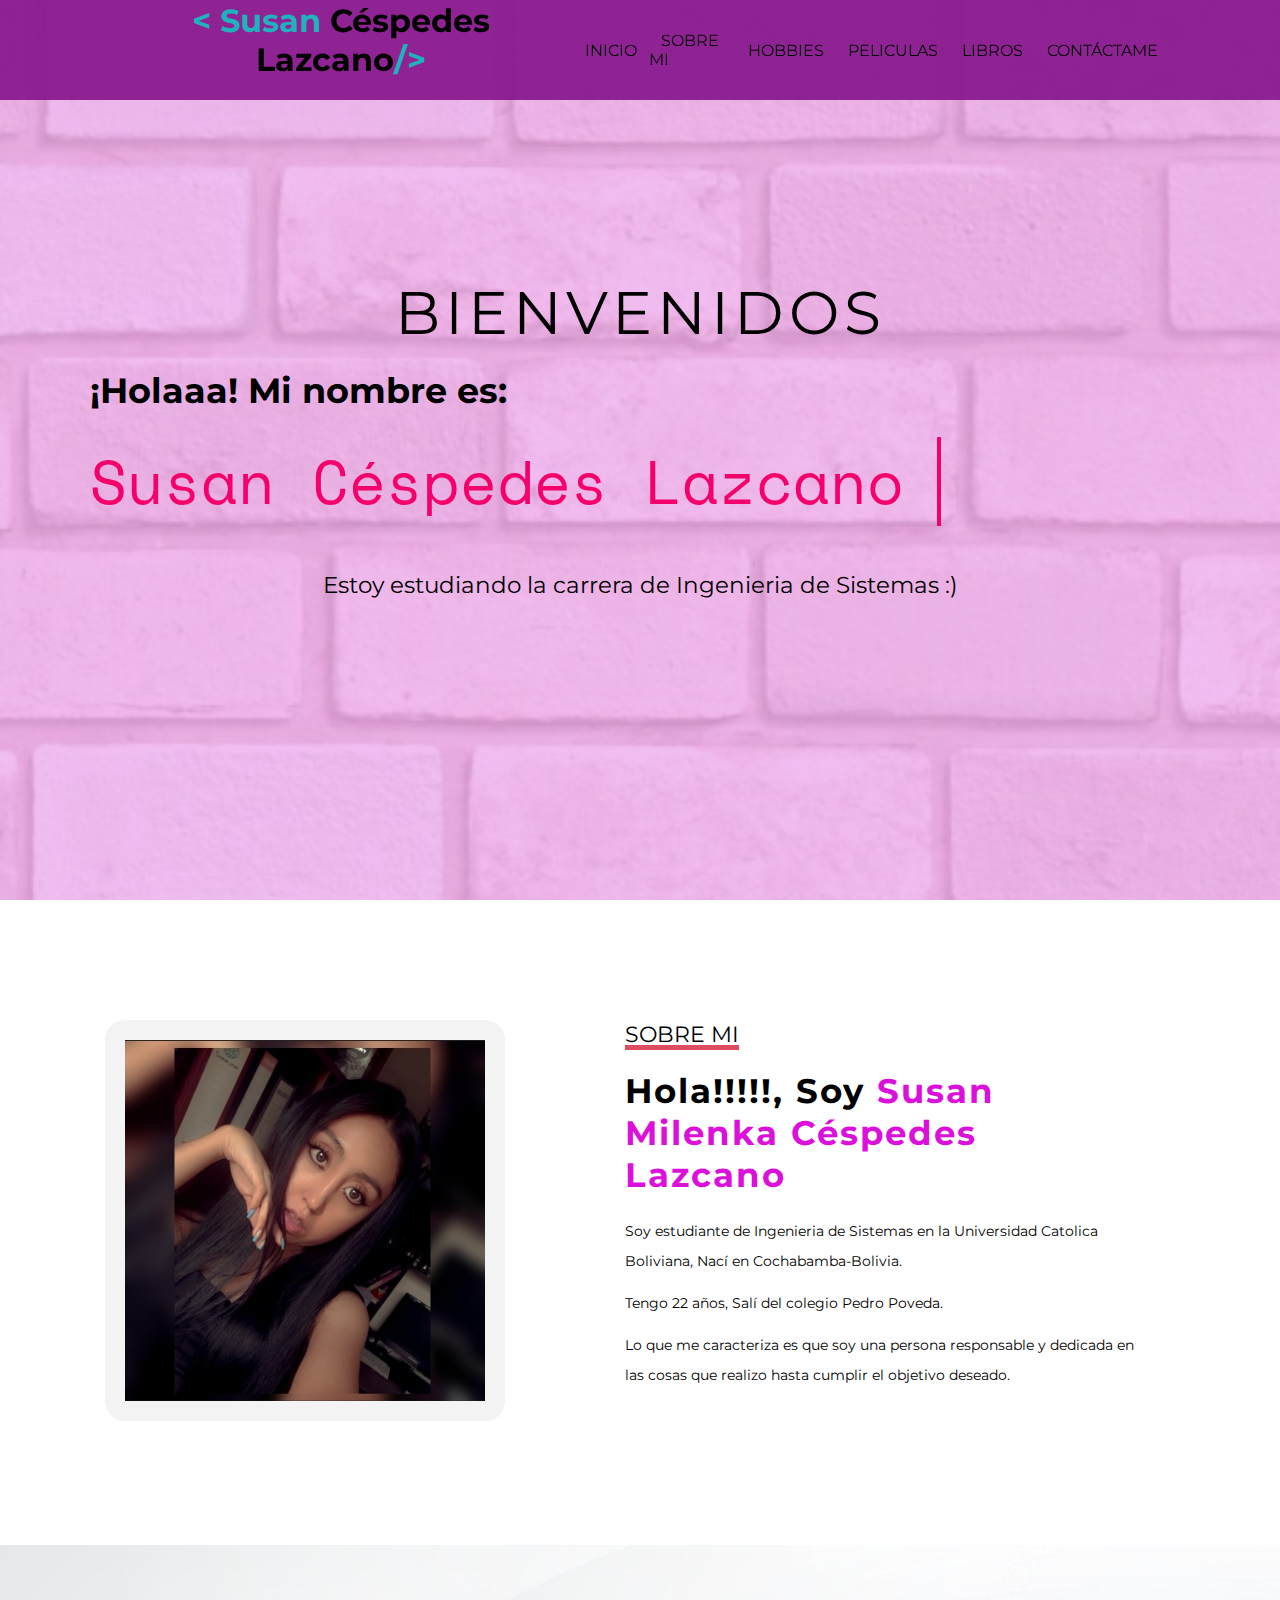
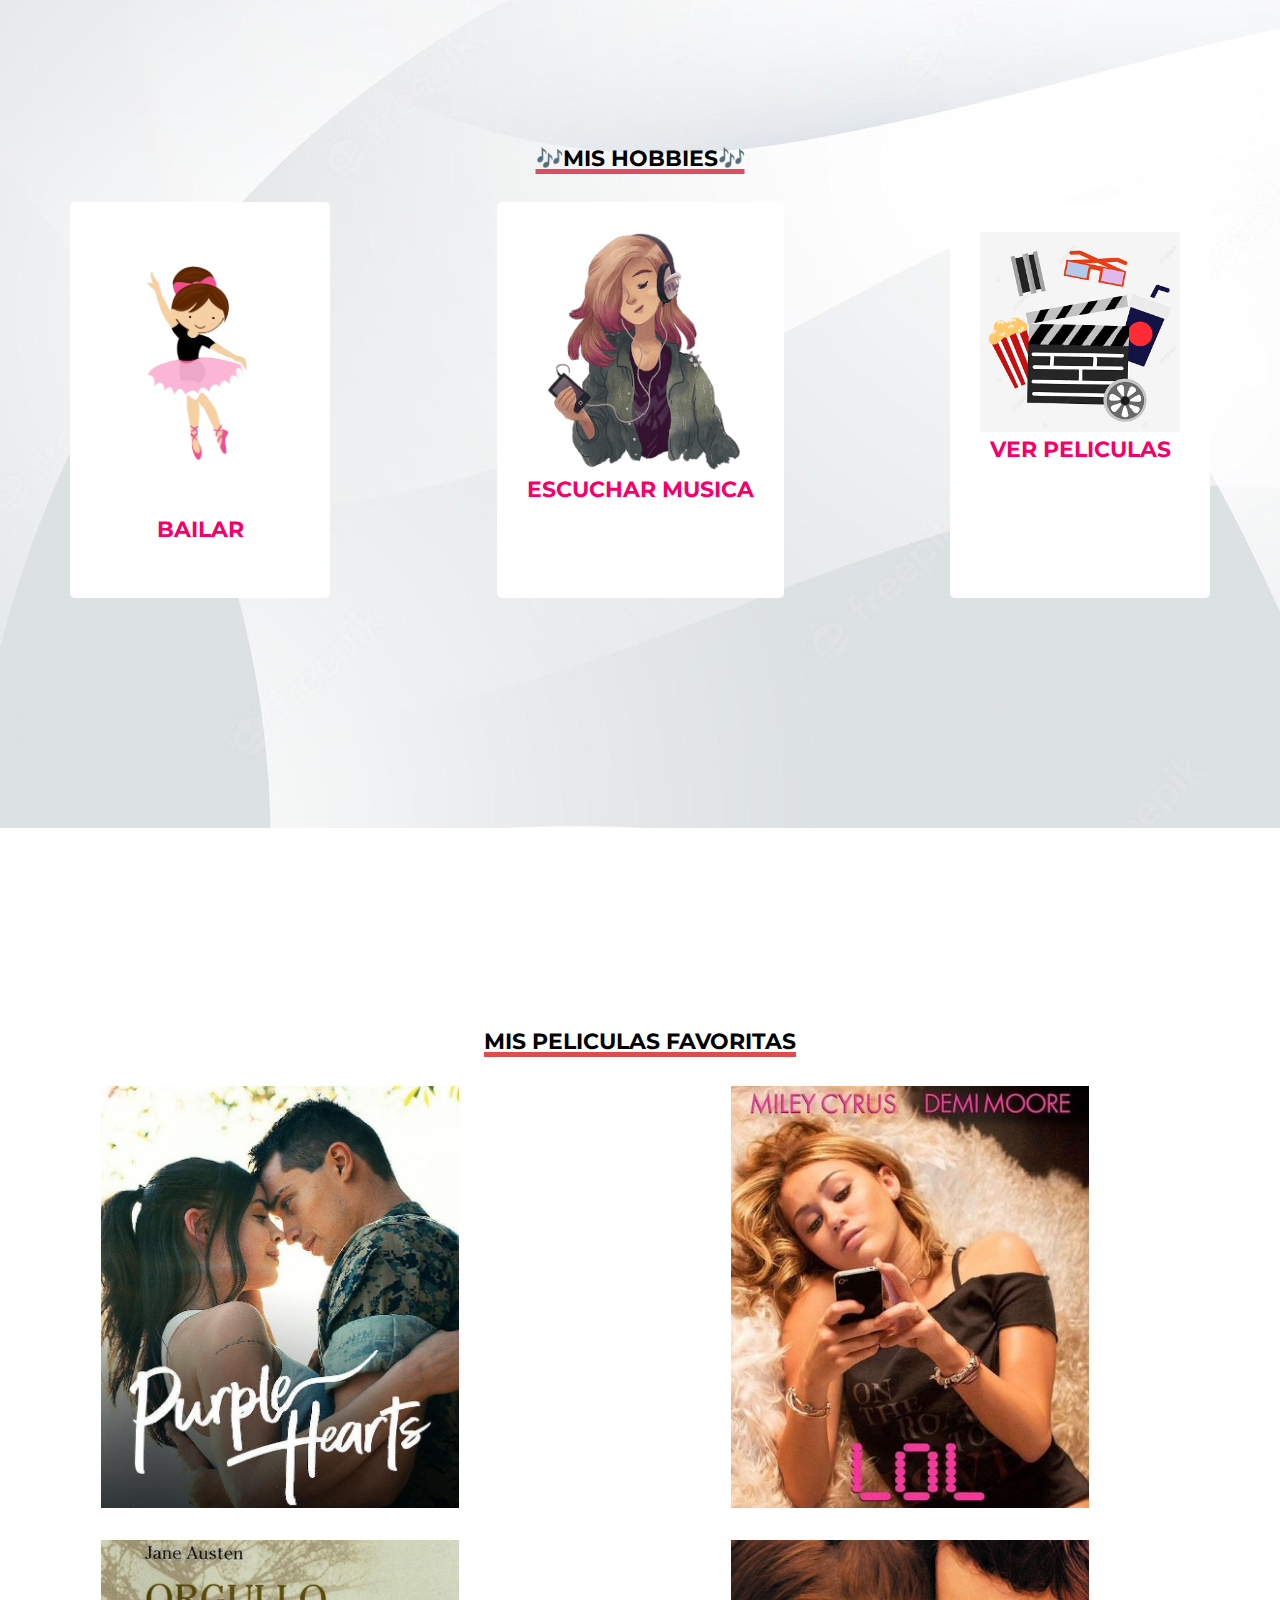
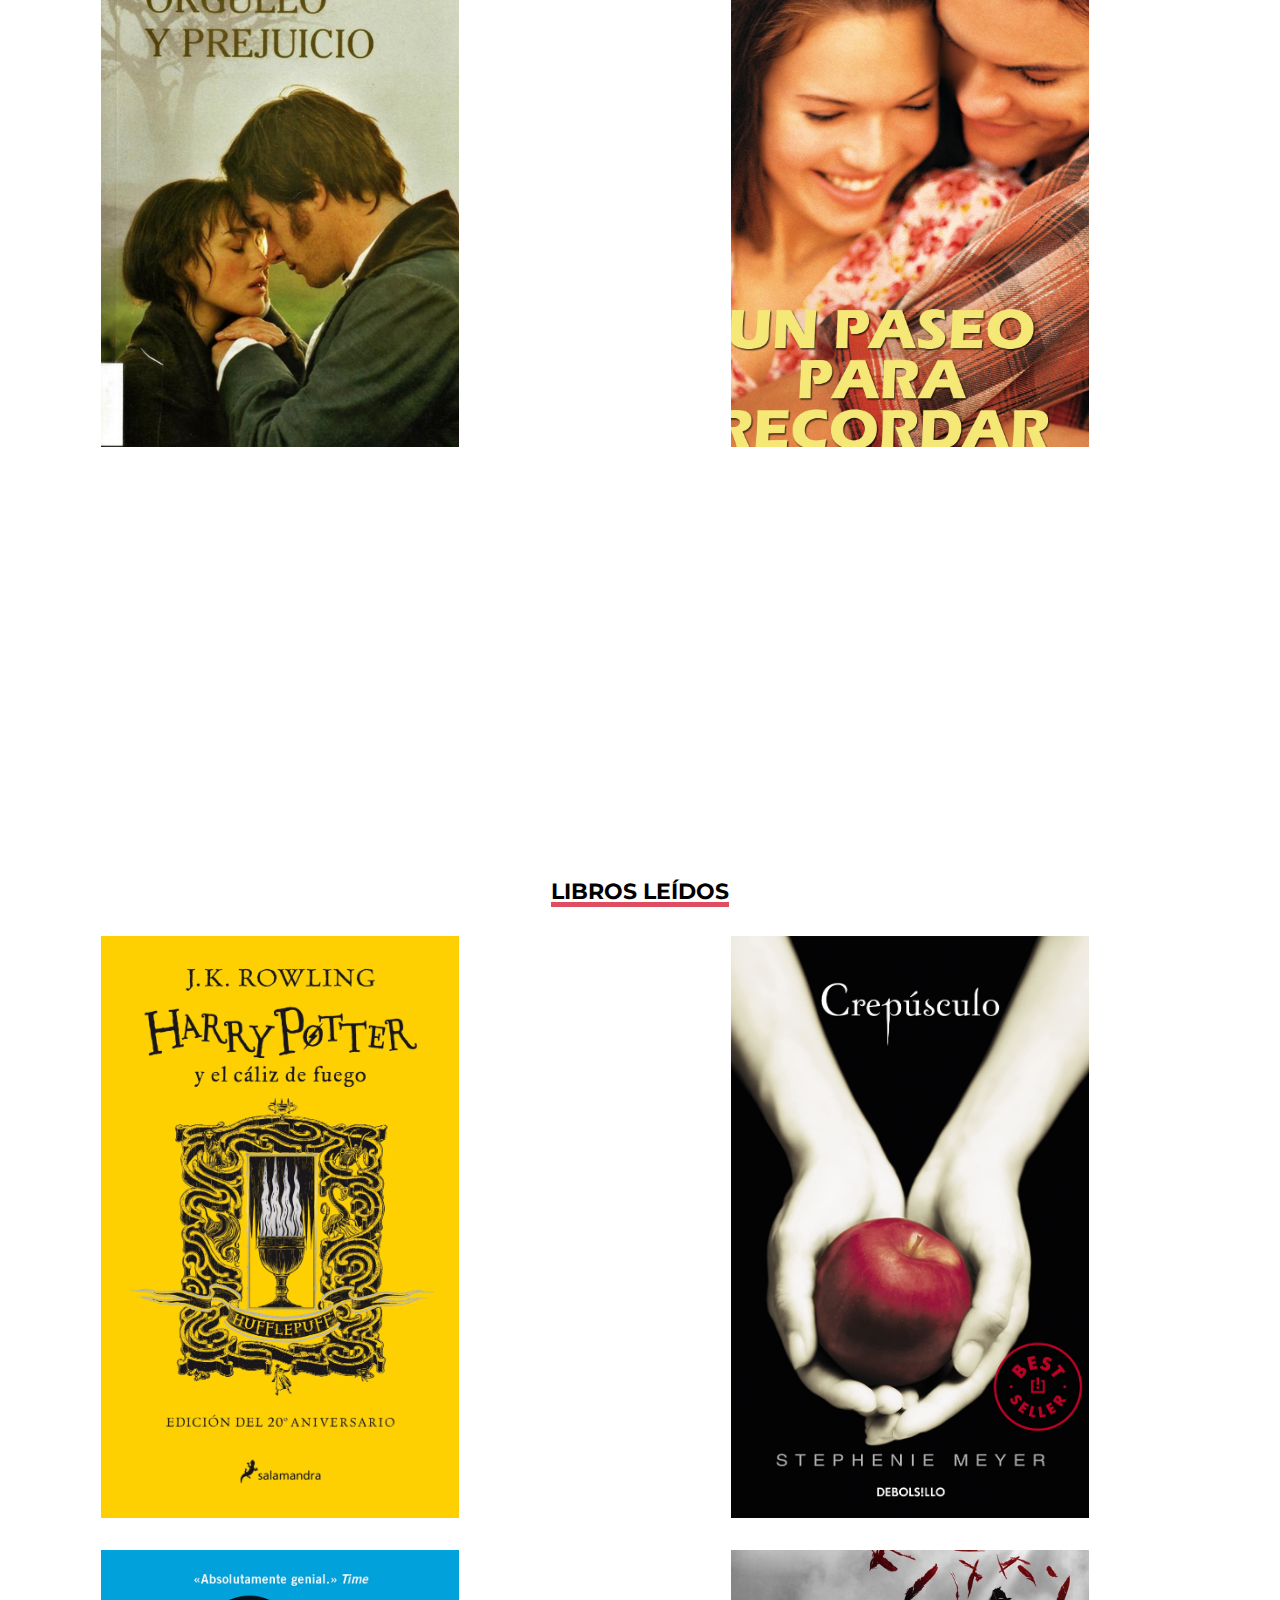
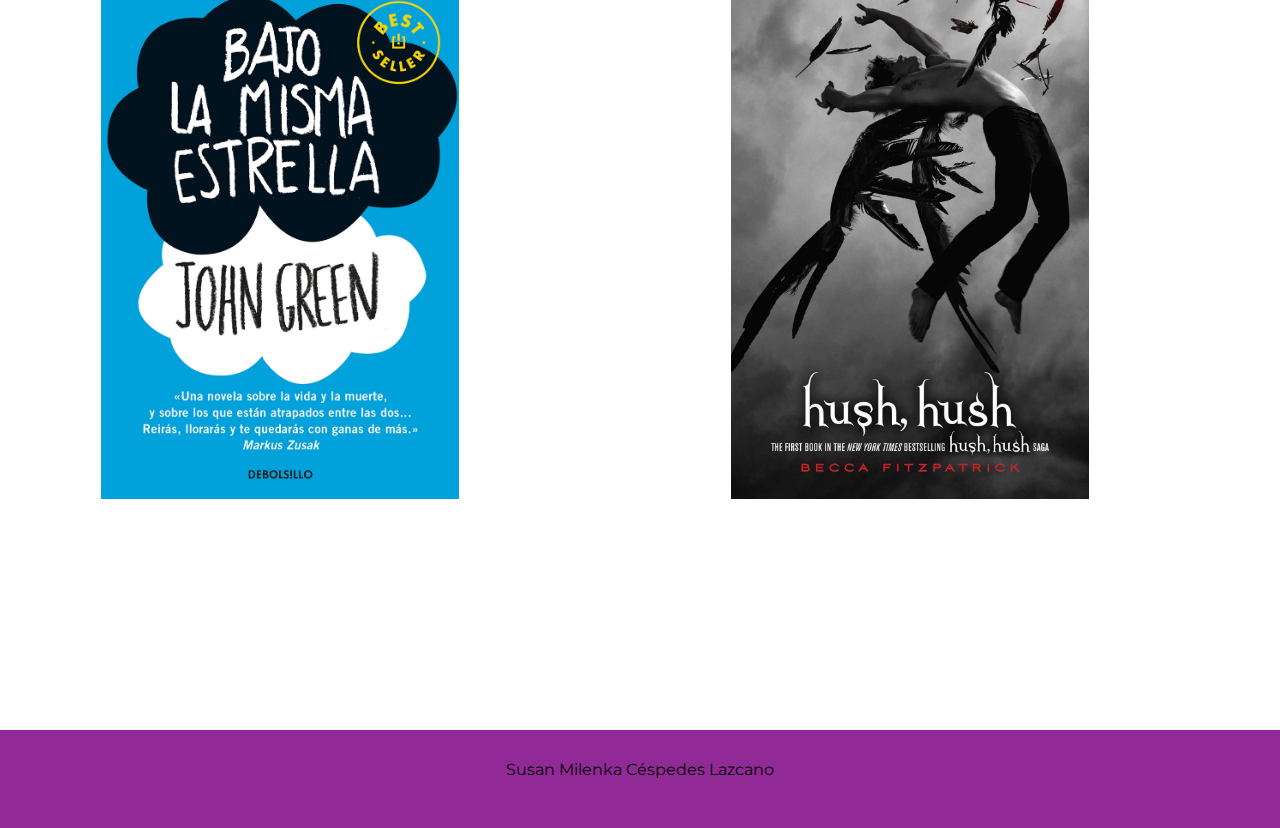
<file: index.html>
<!DOCTYPE html>
<html lang="es">
<head>
    <meta charset="UTF-8">
    <meta http-equiv="X-UA-Compatible" content="IE=edge">
    <meta name="viewport" content="width=device-width, initial-scale=1.0">
    <link rel="stylesheet" href="https://cdnjs.cloudflare.com/ajax/libs/font-awesome/6.2.0/css/all.min.css" integrity="sha512-xh6O/CkQoPOWDdYTDqeRdPCVd1SpvCA9XXcUnZS2FmJNp1coAFzvtCN9BmamE+4aHK8yyUHUSCcJHgXloTyT2A==" crossorigin="anonymous" referrerpolicy="no-referrer" />
    <title>BLOG PERSONAL</title>
    <link rel="stylesheet" href="style.css">
    <link rel="icon" href="./img/logodragon_prev_ui.png">
</head>
<body>
    <section id="inicio">
        <div class="contenido">
            <header>
                <div class="contenido-header">
                    <h1> &lt Susan <span>Céspedes Lazcano</span>/&gt</h1>
                    <nav id="nav" class="">
                        <ul id="links">
                            <li><a href="#inicio">INICIO</a></li>
                            <li><a href="sobremi.html">SOBRE MI</a></li>
                            <li><a href="#habilidades">HOBBIES</a></li>
                            <li><a href="#proyectos">PELICULAS</a></li>
                            <li><a href="#proyectoos">LIBROS</a></li>
                            <li><a href="contacto.html">CONTÁCTAME</a></li>
                        </ul>
                    </nav>
                    <div id="icono-nav">
                        <i class="fa-solid fa-bars"></i>
                    </div>
                    
                </div>
            </header>
            <div class="presentacion">
                <p class="bienvenida">Bienvenidos</p>
                <h2 class="hola">¡Holaaa! Mi nombre es:</h2>
                <span>Susan Céspedes Lazcano</span>
                
                <p class="descripcion">Estoy estudiando la carrera de Ingenieria de Sistemas :)</p>
            
            </div>
    </div>   
    </section>

    <section id="sobremi">
        <div class="contenedor-foto">
            <img src="img/fotosusi.jpg" alt="">
        </div>
        <div class="sobremi">
            <p class="titulo-seccion">Sobre Mi</p>
            <h2>Hola!!!!!, Soy <span>Susan Milenka Céspedes Lazcano</span> </h2>
            <p>Soy estudiante de Ingenieria de Sistemas en la Universidad Catolica Boliviana,
               Nací en Cochabamba-Bolivia.
            </p>
            <p>Tengo 22 años, Salí del colegio Pedro Poveda.</p>
            <p>Lo que me caracteriza es que soy una persona responsable y dedicada en las cosas que realizo hasta cumplir el objetivo deseado.</p>
        </div>
    </section>

    <section id="habilidades">
        <h3 class="titulo-seccion">🎶MIS HOBBIES🎶</h3>
        <div class="fila">
            <div class="servicio">
               <img src="./img/bailando_prev_ui.png" alt="">
                <h4><a href="https://www.google.com/search?hl=es-US&cs=1&sxsrf=AJOqlzW76Pq80K5pJbpmx5cKeSQAYKNaLw:1677534094718&q=REVOLUTION+JAZZ+DANCE+-+RJD&ludocid=10995477338794011122&gsas=1&client=ms-android-samsung-gj-rev1&lsig=AB86z5UiWrWAX12SFRndt_XrKEOO&kgs=3e04eefe4399ac88&shndl=-1&shem=lssle&source=sh/x/kp/local/4" target="_blank">BAILAR</a></h4>
            </div>
            <div class="servicio">
                <img src="./img/escuchar musica_prev_ui.png" alt="">
                 <h4><a href="#modalmusica">ESCUCHAR MUSICA </a></h4>  
                 <div id="modalmusica" class="modalDialog">
                    <div id="marco">
                    
                    <a href="#close" title="Cerrar" class="close">X</a>
                    <h2>MÚSICA</h2>
                    <audio controls autoplay muted>
                        
                        <source src="audio/Miley Cyrus   Flowers (Official Video.mp3" type="audio/mpeg">
                     
                      </audio>
                   </div>
                    </div>          
             </div>
             <div class="servicio">
                <img src="./img/peliculas.jpg" alt="">
                 <h4><a href="#modalvideo">VER PELICULAS</a></h4>
                 <div id="modalvideo" class="modalDialog">
                 <div id="marco">
                 
                 <a href="#close" title="Cerrar" class="close">X</a>
                 <h2>Vídeo</h2>
                 <iframe 
                 width="560" 
                 height="315" 
                 src="https://www.youtube.com/embed/RNgfbmfh4Xs" 
                 title="YouTube video player" 
                 frameborder="0" 
                 allow="accelerometer; autoplay; clipboard-write; encrypted-media; gyroscope; picture-in-picture; web-share" 
                 allowfullscreen>
                </iframe>
                </div>
                 </div>
             </div>
        </div>
    </section>

    <section id="proyectos">
        <h3 class="titulo-seccion">Mis Peliculas Favoritas</h3>
        <div class="fila">  
            <div class="proyecto">
                <div class="overlay"></div>
                
                    <img src="img/corazonesMalHeridos - copia.jpg" alt="">
                
                    <div class="info">
                        
                        <h4>CORAZONES MAL HERIDOS</h4>
                       
                         <a href="https://es.wikipedia.org/wiki/Corazones_malheridos" target= "_blank">
                         <p>SINOPSIS</p></a>
                    </div>
                </div>
                <div class="proyecto">
                    <div class="overlay"></div>
                    <img src="img/lol casi 18.jpg" alt="">
                    <div class="info">
                        <h4>LOL: CASI 18</h4>
                        <a href="https://es.wikipedia.org/wiki/LOL_(pel%C3%ADcula)" target= "_blank">
                        <p>SINOPSIS</p></a>
                    </div>
                </div>
            </div>   
        </div>
        <div class="fila">
            <div class="proyecto">
                <div class="overlay"></div>
                    <img src="img/orgullo y prehuicio.jpeg" alt="">
                    <div class="info">
                        <h4>ORGULLO Y PREJUICIO</h4>
                        <a href="https://es.wikipedia.org/wiki/Orgullo_y_prejuicio" target= "_blank">
                        <p>SINOPSIS</p></a>
                    </div>
                </div>
                <div class="proyecto">
                    <div class="overlay"></div>
                        <img src="img/unpaseopararecordar.jpg" alt="">
                        <div class="info">
                            <h4>UN PASEO PARA RECORDAR</h4>
                            <a href="https://es.wikipedia.org/wiki/A_Walk_to_Remember" target= "_blank">
                            <p>SINOPSIS</p></a>
                        </div>
                    </div>
                </div>
            </div>
    </section>

   

    <section id="proyectoos">
        <h3 class="titulo-seccion">Libros Leídos</h3>
        <div class="fila">  
            <div class="proyecto">
                <div class="overlay"></div>
                
                    <img src="img/caliz de fuego.jpg" alt="">
                
                    <div class="info">
                        
                        <h4>HARRY POTTER Y EL CALIZ DE FUEGO</h4>
                       
                         <a href="https://es.wikipedia.org/wiki/Harry_Potter_y_el_c%C3%A1liz_de_fuego" target= "_blank">
                         <p>SINOPSIS</p></a>
                    </div>
                </div>
                <div class="proyecto">
                    <div class="overlay"></div>
                    <img src="img/crepusculo.jpg" alt="">
                    <div class="info">
                        <h4>CREPUSCULO</h4>
                        <a href="https://es.wikipedia.org/wiki/Crep%C3%BAsculo:_La_saga" target= "_blank">
                        <p>SINOPSIS</p></a>
                    </div>
                </div>
            </div>   
        </div>
        <div class="fila">
            <div class="proyecto">
                <div class="overlay"></div>
                    <img src="img/bajo-la-misma-estrella.jpg" alt="">
                    <div class="info">
                        <h4>BAJO LA MSIMA ESTRELLA</h4>
                        <a href="https://es.wikipedia.org/wiki/Bajo_la_misma_estrella_(pel%C3%ADcula)" target= "_blank">
                        <p>SINOPSIS</p></a>
                    </div>
                </div>
                <div class="proyecto">
                    <div class="overlay"></div>
                        <img src="img/hush hush.webp" alt="">
                        <div class="info">
                            <h4>HUSH HUSH</h4>
                            <a href="https://es.wikipedia.org/wiki/Hush,_Hush_(novela)" target= "_blank">
                            <p>SINOPSIS</p></a>
                        </div>
                    </div>
                </div>
            </div>
    </section>


    <section id="footer">
        <footer>
            <p>Susan Milenka Céspedes Lazcano</p>
            <div class="redes">
                <a href="https://wa.me/59165396143?text=Estoy %20Interesado%20en%20conocer%20tu%20sitio%20Web"><i class="fa-brands fa-whatsapp"></i></a>
                <a href="https://www.instagram.com/susan_cespedesl/" target= "_blank"><i class="fa-brands fa-instagram-square"></i></a>
                <a href="https://www.facebook.com/susan.cespedes.39/" target= "_blank"><i class="fa-brands fa-facebook"></i></a>
            </div>
    
        </footer>

    </section>

</body>
</html>
</file>
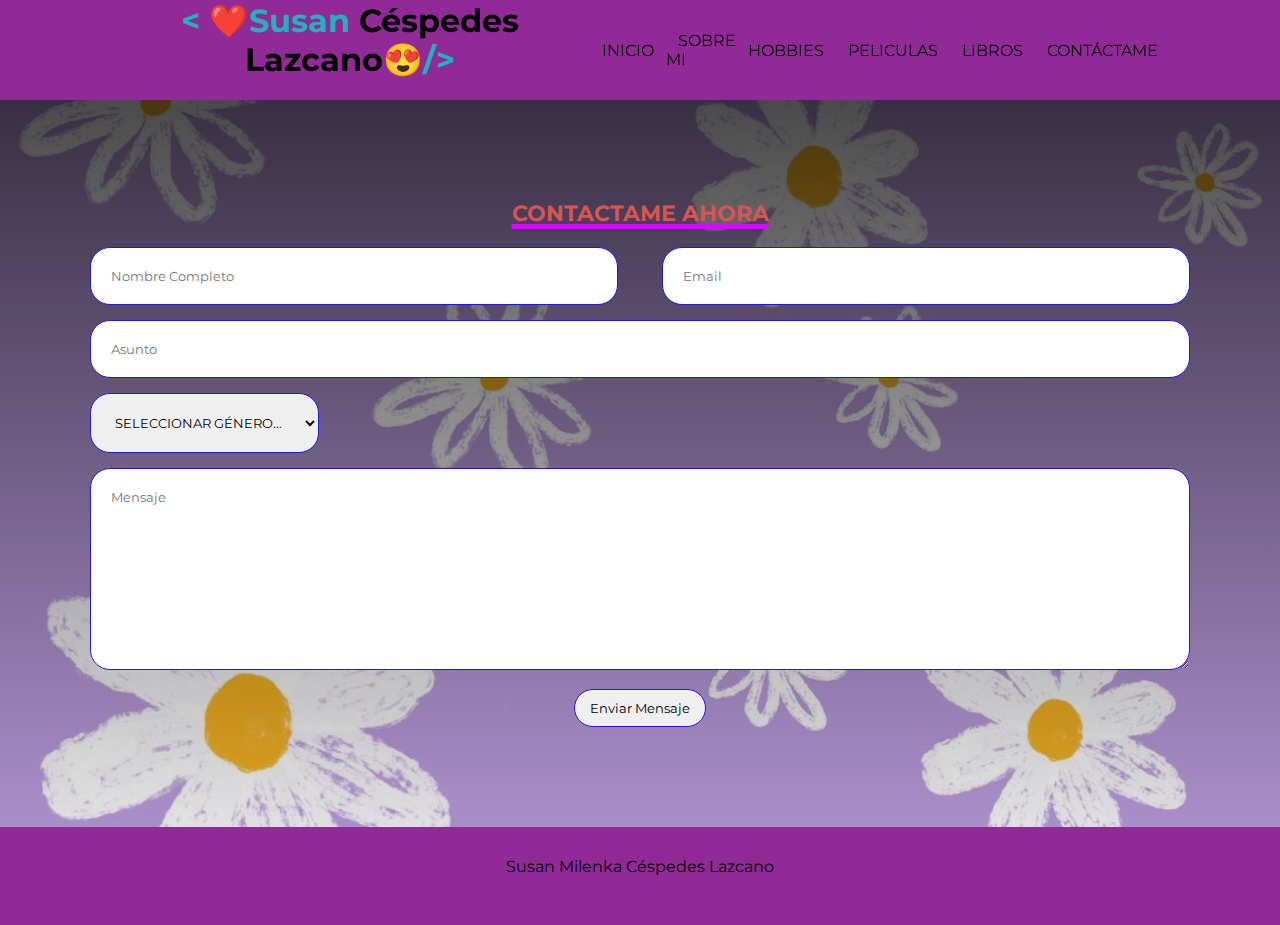
<file: contacto.html>
<!DOCTYPE html>
<html lang="es">
<head>
    <meta charset="UTF-8">
    <meta http-equiv="X-UA-Compatible" content="IE=edge">
    <meta name="viewport" content="width=device-width, initial-scale=1.0">
    <link rel="stylesheet" href="https://cdnjs.cloudflare.com/ajax/libs/font-awesome/6.2.0/css/all.min.css" integrity="sha512-xh6O/CkQoPOWDdYTDqeRdPCVd1SpvCA9XXcUnZS2FmJNp1coAFzvtCN9BmamE+4aHK8yyUHUSCcJHgXloTyT2A==" crossorigin="anonymous" referrerpolicy="no-referrer" />
    <title>Sistemas De Información 1 </title>
    <link rel="stylesheet" href="style.css">
    <link rel="icon" href="./img/logodragon_prev_ui.png">
</head>
<body>
    <script>
        function mensaje ()
        {
            nombre= document.form1.txtnombre.value;
          

            if (nombre == false)
          {
            window.alert("DEBE INGRESAR SU NOMBRE SI NO NO SE PODRA ENVIAR EL MENSAJE")
          }
          else
            window.alert("FORMULARIO ENVIADO, CORRECTAMENTE")
        }

    </script>
    <section id="inicio">
        <div class="contenido">
            <header>
                <div class="contenido-header">
                    <h1> &lt ❤️Susan <span>Céspedes Lazcano😍</span>/&gt</h1>
                    <nav id="nav" class="">
                        <ul id="links">
                            <li><a href="index.html">INICIO</a></li>
                            <li><a href="sobremi.html">SOBRE MI</a></li>
                            <li><a href="index.html#habilidades">HOBBIES</a></li>
                            <li><a href="index.html#proyectos">PELICULAS</a></li>
                            <li><a href="index.html#proyectoos">LIBROS</a></li>
                            <li><a href="contacto.html">CONTÁCTAME</a></li>
                        </ul>
                    </nav>
                  
                    
                </div>
            </header>
           
    </div>   
    </section>

    <section id="contacto">
        <h3 class="titulo-seccion">Contactame ahora</h3>
        <div class="contenedor-form">
            <form action="" name="form1">
                <div class="fila mitad">
                    <input type="text"  name="txtnombre" placeholder="Nombre Completo" class="input-mitad">
                    <input type="email" name="txtcorreo" placeholder="Email" class="input-mitad">
                </div>
                <div class="fila">
                    <input type="text" placeholder="Asunto" class="input-full">
                </div>

                <div class="fila">
                    <select name="seleccion" >
                        <option value="">SELECCIONAR GÉNERO...</option>

                        <option value="HOMBRE">HOMBRE</option>
                        <option value="MUJER">MUJER</option>
                    </select> 
                </div>

                <div class="fila">
                    <textarea name="" id="" cols="30" rows="10" placeholder="Mensaje" class="input-full"></textarea>
                </div>

                <input type="submit" value="Enviar Mensaje" class="btn-enviar" onclick="mensaje();">
            </form>
        </div>
    </section>



    <section id="footer">
        <footer>
            <p>Susan Milenka Céspedes Lazcano</p>
            <div class="redes">
                <a href="https://wa.me/59165396143?text=Estoy %20Interesado%20en%20conocer%20tu%20sitio%20Web"><i class="fa-brands fa-whatsapp"></i></a>
                <a href="https://www.instagram.com/susan_cespedesl/" target= "_blank"><i class="fa-brands fa-instagram-square"></i></a>
                <a href="https://www.facebook.com/susan.cespedes.39/" target= "_blank"><i class="fa-brands fa-facebook"></i></a>
            </div>
    
        </footer>

    </section>

</body>
</html>
</file>
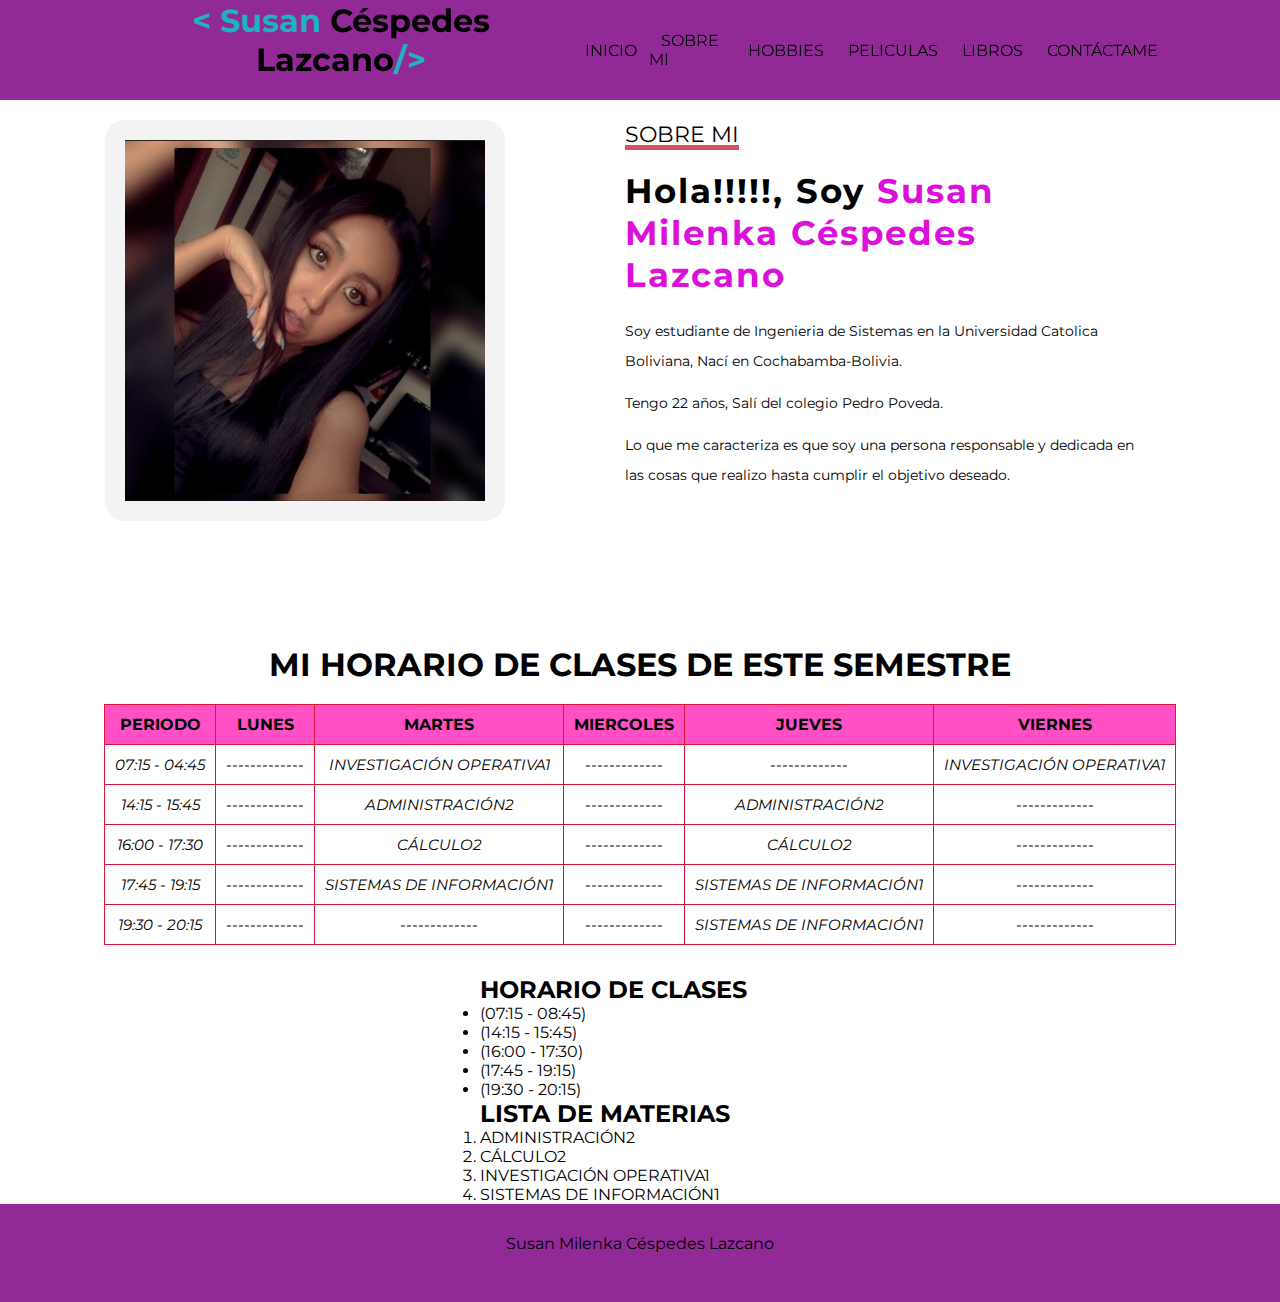
<file: sobremi.html>
<!DOCTYPE html>
<html lang="es">
<head>
    <meta charset="UTF-8">
    <meta http-equiv="X-UA-Compatible" content="IE=edge">
    <meta name="viewport" content="width=device-width, initial-scale=1.0">
    <link rel="stylesheet" href="https://cdnjs.cloudflare.com/ajax/libs/font-awesome/6.2.0/css/all.min.css" integrity="sha512-xh6O/CkQoPOWDdYTDqeRdPCVd1SpvCA9XXcUnZS2FmJNp1coAFzvtCN9BmamE+4aHK8yyUHUSCcJHgXloTyT2A==" crossorigin="anonymous" referrerpolicy="no-referrer" />
   
    <title>Sistemas De Información 1 </title>
    <link rel="stylesheet" href="style.css">
    <link rel="icon" href="./img/logodragon_prev_ui.png">
</head>
<body>
    <section id="inicio">
        <div class="contenido">
            <header>
                <div class="contenido-header">
                    <h1> &lt Susan <span>Céspedes Lazcano</span>/&gt</h1>
                    <nav id="nav" class="">
                        <ul id="links">
                            <li><a href="index.html">INICIO</a></li>
                            <li><a href="sobremi.html">SOBRE MI</a></li>
                            <li><a href="index.html#habilidades">HOBBIES</a></li>
                            <li><a href="index.html#proyectos">PELICULAS</a></li>
                            <li><a href="index.html#proyectoos">LIBROS</a></li>
                            <li><a href="contacto.html">CONTÁCTAME</a></li>
                        </ul>
                    </nav>
                  
                    
                </div>
            </header>
           
    </div>   
    </section>

    <section id="sobremi">
        <div class="contenedor-foto">
            <img src="img/fotosusi.jpg" alt="">
        </div>
        <div class="sobremi">
            <p class="titulo-seccion">Sobre Mi</p>
            <h2>Hola!!!!!, Soy <span>Susan Milenka Céspedes Lazcano</span> </h2>
            <p>Soy estudiante de Ingenieria de Sistemas en la Universidad Catolica Boliviana,
               Nací en Cochabamba-Bolivia.
            </p>
            <p>Tengo 22 años, Salí del colegio Pedro Poveda.</p>
            <p>Lo que me caracteriza es que soy una persona responsable y dedicada en las cosas que realizo hasta cumplir el objetivo deseado.</p>
        </div>
    </section>

    <section id="horario">
      <h1>MI HORARIO DE CLASES DE ESTE SEMESTRE</h1>
       <div id="horarioclases">
        <table>
            <thead>
                <tr>
                    <td>PERIODO</td>
                    <td>LUNES</td>
                    <td>MARTES</td>
                    <td>MIERCOLES</td>
                    <td>JUEVES</td>
                    <td>VIERNES</td>
                </tr>
            </thead>

           <tbody>
            <tr>
                <td>07:15 - 04:45</td>
                <td>-------------</td>
                <td>INVESTIGACIÓN OPERATIVA1</td>
                <td>-------------</td>
                <td>-------------</td>
                <td>INVESTIGACIÓN OPERATIVA1</td>
            </tr>

            <tr>
                
                <td>14:15 - 15:45</td>
                <td>-------------</td>
                <td>ADMINISTRACIÓN2</td>
                <td>-------------</td>
                <td>ADMINISTRACIÓN2</td>
                <td>-------------</td>
            </tr>

            <tr>
                <td>16:00 - 17:30</td>
                <td>-------------</td>
                <td>CÁLCULO2</td>
                <td>-------------</td>
                <td>CÁLCULO2</td>
                <td>-------------</td>
            </tr>

            <tr>
                <td>17:45 - 19:15</td>
                <td>-------------</td>
                <td>SISTEMAS DE INFORMACIÓN1</td>
                <td>-------------</td>
                <td>SISTEMAS DE INFORMACIÓN1</td>
                <td>-------------</td>
            </tr>

            <tr>
                <td>19:30 - 20:15</td>
                <td>-------------</td>
                <td>-------------</td>
                <td>-------------</td>
                <td>SISTEMAS DE INFORMACIÓN1</td>
                <td>-------------</td>
            </tr>
           </tbody>
        </table>
       </div>
    </section>


    <section id="listamaterias">
    <div id="listamaterias">
        <h2>HORARIO DE CLASES</h2>

        <ul>
          <li>(07:15 - 08:45)</li>
          <li>(14:15 - 15:45)</li>
          <li>(16:00 - 17:30)</li>
          <li>(17:45 - 19:15)</li>
          <li>(19:30 - 20:15)</li>
        </ul>  
        
        <h2>LISTA DE MATERIAS</h2>
        
        <ol type="1">
          <li>ADMINISTRACIÓN2</li>
          <li>CÁLCULO2</li>
          <li>INVESTIGACIÓN OPERATIVA1</li>
          <li>SISTEMAS DE INFORMACIÓN1</li>
        </ol> 
    </div>
  </section>


    <section id="footer">
        <footer>
            <p>Susan Milenka Céspedes Lazcano</p>
            <div class="redes">
                <a href="https://wa.me/59165396143?text=Estoy %20Interesado%20en%20conocer%20tu%20sitio%20Web"><i class="fa-brands fa-whatsapp"></i></a>
                <a href="https://www.instagram.com/susan_cespedesl/" target= "_blank"><i class="fa-brands fa-instagram-square"></i></a>
                <a href="https://www.facebook.com/susan.cespedes.39/" target= "_blank"><i class="fa-brands fa-facebook"></i></a>
            </div>
    
        </footer>

    </section>

</body>
</html>
</file>
<file: style.css>
@import url('https://fonts.googleapis.com/css2?family=Montserrat:wght@600&display=swap');
@import url('https://fonts.googleapis.com/css2?family=Space+Mono:wght@700&display=swap');
@import url('https://fonts.googleapis.com/css2?family=Silkscreen&display=swap');
@import url('https://fonts.googleapis.com/css2?family=Ubuntu:wght@700&display=swap');
@import url('https://fonts.googleapis.com/css2?family=Roboto+Slab&display=swap');
@import url('https://fonts.googleapis.com/css2?family=Oswald:wght@600&display=swap');
*{
    margin: 0; 
    padding: 0;
    box-sizing: border-box;
    font-family: 'Montserrat', sans-serif;

}
h1{
    text-align: center;
    padding-bottom:20px ;
}
html{
    scroll-behavior: smooth;
}
/*PARTE INICIO*/
#inicio {
    background: linear-gradient( rgba(236, 163, 236, 0.7), rgba(236, 163, 236, 0.7)), url("img/ladrillosrosas.png");
    background-size: cover;
    background-position: center center;
    flex-wrap: wrap;
}
#inicio .contenido header {
    background-color: rgba(133, 19, 139, 0.9);
    position: fixed;
    width: 100%;
    z-index: 100;
    top: 0;
    
}

#inicio .contenido header .contenido-header {
    height: 100px;
    max-width: 1100px;
    margin: auto;
    display: flex;
    justify-content: space-between;
    align-items: center;
    padding: 10px 20px;
}

#inicio .contenido header .contenido-header h1 {
    text-align: center;
    color: #20b2bd;
}
#inicio .contenido header .contenido-header span {
    text-align: center;
    color: rgb(0, 0, 0);
}
#inicio .contenido .presentacion img{
    height: 400px;
    width: 400px;
    float: right;
   
}


#inicio .contenido header .contenido-header nav ul {
    list-style: none;
    display: flex;
    align-items: center;
   
}
#inicio .contenido header .contenido-header nav ul li a:hover {
    color: #f5006a;
}

#inicio .contenido header .contenido-header nav ul a{
    text-decoration: none;
    color: rgb(0, 0, 0);
    margin: 0 12px;
    font-weight: 400;
    transition: 0.5s;


} 
/*#inicio .contenido header .contenido-header .redes a {
    text-decoration: none;
    color: #ffffff;
    display: inline-block;
    margin-left: 10px;
    transition: .5s;
}

#inicio .contenido header .contenido-header .redes a:hover {
    color: #220aff;
}*/
        
#inicio .contenido .presentacion {
    max-width: 1100px;
    height: 100vh;
    margin: auto;
    color: #000000;
    display: flex;
    flex-direction: column ;
    align-items: left;
    justify-content: center;
}


#inicio .contenido .presentacion .bienvenida {
    font-size: 60px;
    margin-bottom: 20px;
    text-transform: uppercase;
    letter-spacing: 5px;
    text-align: center;
}

#inicio .contenido .presentacion .hola{
    font-size: 35px;
    margin-bottom: 25px;
    text-align: left;

   
}
#inicio .contenido .presentacion span {
    font-size: 60px;
    color: #f5006a;
    display: block;
    white-space: nowrap;
    /* text-align: center; */
    border-right: 4px solid;
    width: 23ch;
    animation: typing 2s steps(16), blink .5s infinite step-end alternate;
    overflow:hidden;
    font-family: 'Space Mono', monospace; 

}
@keyframes typing {

    from { width: 0}

}
    
@keyframes blink {
     50% { border-color: transparent}
}

#inicio .contenido .presentacion .descripcion{
    max-width: 900px;
    margin: 25px auto;
    font-size: 23px;
    text-align: left;
    padding-top: 20px;
}

#icono-nav {
    color: #ffffff;
    display: none;
}

/*PARTE SOBRE MI*/
#sobremi {
    max-width: 1100px;
    margin: auto;
    padding: 120px 15px;
    color: black;
    display: flex;
    
}

#sobremi .contenedor-foto {
    max-width: 400px;
    margin-right: 80px;
}

#sobremi .contenedor-foto img {
    padding: 20px;
    width: 100%;
    border-radius: 20px;
    background-color: #f3f3f3;
}

#sobremi .sobremi {
    margin: 0 40px;
}

#sobremi .sobremi .titulo-seccion {
    font-size: 22px;
    text-transform: uppercase;
    color: black;
    text-decoration: underline;
    text-decoration-color: #de4d60;
    text-decoration-thickness: 5px;
}

#sobremi .sobremi h2 {
    font-size: 34px;
    font-weight: bold;
    margin: 20px 0;
    letter-spacing: 2px;
}

#sobremi .sobremi h2 span {
    color: rgb(219, 16, 219);
}

#sobremi .sobremi h3 {
    font-size: 18px;
    font-weight: 500;
    text-transform: uppercase;
    margin-bottom: 20px;
    letter-spacing: 1px;
}

#sobremi .sobremi p {
    font-size: 14px;
    line-height: 30px;
    color:black;
    margin-bottom: 12px;
}

#sobremi .sobremi a {
    display: inline-block;
    text-decoration: none;
    color: #000;
    border-radius: 30px;
    border: 1px solid #000;
    padding: 10px 20px;
    margin-top: 30px;
    transition: .5s;
}

#sobremi .sobremi a:hover {
    background-color: #111135;
    color: #fff;
}


/*PARTE HOBBIES*/
#habilidades {
    padding: 200px 15px;
    text-align: center;
    /* background-color: #f3f3f3; */
    background-image:  url("./img/fondoblanco.jpg");
}

#habilidades .titulo-seccion {
    text-align: center;
    font-size: 22px;
    text-transform: uppercase;
    color: black;
    text-decoration: underline;
    text-decoration-color: #de4d60;
    text-decoration-thickness: 5px;
}

#habilidades .fila {
    display: flex;
    justify-content: space-between;
    max-width: 1150px;
    margin: 30px auto;
}
#habilidades .servicio img{
    width: 200px;
}

#habilidades .fila .servicio {
    max-width: 350px;
    background-color: #fff;
    padding: 30px;
    margin: 0 5px;
    border-radius: 5px;
    transition: .5s;
}

#habilidades .fila .servicio:hover {
    box-shadow: 5px 5px 10px #565656, -5px -5px 10px #8a8a8a;
}

#habilidades .fila .servicio .icono {
    display: inline-block;
    width: 60px;
    height: 60px;
    border-radius: 50%;
    background-color: #d3d3d3;
    padding: 20px;
    margin-bottom: 25px;
}

#habilidades .fila .servicio h4 {
    font-size: 22px;
    margin-bottom: 25px;
}

#habilidades .fila .servicio hr {
    width: 30%;
    margin: auto;
    color: #000;
    margin-bottom: 25px;
}

#habilidades .fila .servicio ul {
    list-style: none;
    display: flex;
    justify-content: space-around;
    margin-bottom: 10px;
}

#habilidades .fila .servicio p {
    font-size: 14px;
    line-height: 22px;
}

/*PARTE PELICULAS*/
#proyectos {
    max-width: 1100px;
    padding: 200px 0;
    margin: auto;
    padding-bottom: 200px;

}

#proyectos .titulo-seccion {
    text-align: center;
    font-size: 22px;
    text-transform: uppercase;
    color: black;
    text-decoration: underline;
    text-decoration-color: #de4d4d;
    text-decoration-thickness: 5px;
}

#proyectos .fila {
    display: flex;
    justify-content: space-between;
    margin: 30px 0;
}
#proyectos .info{
    text-align: center;
}

#proyectos .fila .proyecto {
    max-width: 450px;
    border: 1px solid #ffffff;
    margin: 0 10px;
    position: relative;
    overflow: hidden;
}

#proyectos .fila .proyecto img {
    width: 80%;
    height: 100%;
    object-fit: cover;
    transition: .5s;
}

#proyectos .fila .proyecto:hover img {
    filter: grayscale(0);
}

#proyectos .fila .proyecto .info {
    position: absolute;
    left: 0px;
    background-color: rgba(39, 38, 38, 0.8);
    color: white;
    width: 80%;
    padding: 100px;
    opacity: 0;
    bottom: -40px;
    transition: .5s;
}

#proyectos .fila .proyecto:hover .info {
    opacity: 1;
    bottom: 0;
}

#contacto {
    padding: 100px 15px;
    background-color: #f3f3f3; 
    background: linear-gradient( rgba(0, 0,0 ,0.7), rgba(0, 0, 0, 0.1)), url("img/flores.jpg");
    background-size: cover;
    flex-wrap: wrap;

}

#contacto .titulo-seccion {
    margin-bottom: 20px;
}

#contacto .contenedor-form {
    max-width: 1100px;
    margin: auto;
}

#contacto .contenedor-form .fila {
    margin-bottom: 15px;
}

#contacto .contenedor-form .mitad {
    display: flex;
    justify-content: space-between;
}

#contacto .contenedor-form input,
#contacto .contenedor-form textarea {
    padding: 20px;
    border-radius: 20px;
    border: none;
    border: 1px solid #2219d6;
}
#contacto .contenedor-form select {
    padding: 20px;
    border-radius: 20px;
    border: none;
    border: 1px solid #2219d6;
}

#contacto .contenedor-form .mitad input {
    width: 48%;
}

#contacto .contenedor-form .input-full {
    width: 100%;
}

#contacto .titulo-seccion {
    text-align: center;
    font-size: 22px;
    text-transform: uppercase;
    color: rgb(219, 83, 83);
    text-decoration: underline;
    text-decoration-color: #c615ee;
    text-decoration-thickness: 5px;
}

#contacto .btn-enviar {
    display: block;
    margin: auto;
    cursor: pointer;
    transition: .5s;
    padding: 10px 15px !important;
}

#contacto .btn-enviar:hover {
    background-color: #31b9c1;
    color: #ffffff;
}

/*PARTE LIBROS*/
#proyectoos {
    max-width: 1100px;
    padding: 200px 0;
    margin: auto;
    padding-bottom: 200px;

}

#proyectoos .titulo-seccion {
    text-align: center;
    font-size: 22px;
    text-transform: uppercase;
    color: black;
    text-decoration: underline;
    text-decoration-color: #de4d60;
    text-decoration-thickness: 5px;
}

#proyectoos .fila {
    display: flex;
    justify-content: space-between;
    margin: 30px 0;
}
#proyectoos .info{
    text-align: center;
}

#proyectoos .fila .proyecto {
    max-width: 450px;
    border: 1px solid #ffffff;
    margin: 0 10px;
    position: relative;
    overflow: hidden;
}

#proyectoos .fila .proyecto img {
    width: 80%;
    height: 100%;
    object-fit: cover;
    transition: .5s;
}

#proyectoos .fila .proyecto:hover img {
    filter: grayscale(0);
}

#proyectoos .fila .proyecto .info {
    position: absolute;
    left: 0px;
    background-color: rgba(39, 38, 38, 0.8);
    color: white;
    width: 80%;
    padding: 100px;
    opacity: 0;
    bottom: -40px;
    transition: .5s;
}

#proyectoos .fila .proyecto:hover .info {
    opacity: 1;
    bottom: 0;
}


/*PARTE FOOTER*/
footer {
    background-color: rgba(133, 19, 139, 0.9);
    color: #000000;
    text-align: center;
    padding: 30px 0;
}

footer a {
    text-decoration: none;
    color: #fff;
    display: inline-block;
    margin: 5px;
    font-size: 26px;
}

@media screen and (max-width: 800px) {

    #inicio .contenido header nav ul {
        flex-direction:column;
        font-size: 12px;
       
    }
    #inicio .contenido header .contenido-header h1 {
        font-size: 18px;
    }
    
    #inicio .contenido .presentacion .hola {
        font-size: 20px;
    }

    #inicio .contenido .presentacion .descripcion {
        font-size: 20px;
    }

    #inicio .contenido .presentacion span {
        font-size: 24px;
        padding-left: 7px;
        white-space: nowrap;
    }

    #sobremi {
        padding: 50px 0;
        display: block;
    }
    #sobremi .contenedor-foto {
        max-width: 200px;
        margin: auto;
    }
    #sobremi .contenedor-foto img {
        padding: 8px;
    }
    #sobremi .sobremi .titulo-seccion {
        text-align: center;
    }
    #sobremi .sobremi h2 {
        font-size: 25px;
        text-align: center;
    }

    #habilidades {
        padding: 50px 15px;
    }
    #habilidades .fila {
        display: block;
    }
    #habilidades .fila .servicio {
        margin: 10px auto;
    }
    #proyectos {
        padding: 50px 0;
    }
    #proyectos .fila {
        display: block;
    }
    #proyectos .fila .proyecto {
        margin: 10px auto;
    }
    #contacto {
        padding: 50px 15px;
    }
    #contacto .contenedor-form .mitad {
        margin-bottom: 15px;
        display: block;
    }
    #contacto .contenedor-form .mitad input {
        width: 100%;
        margin-bottom: 15px;
    }
}
#contacto{
    margin-top: 100px;
}
#horario{
    padding-bottom: 30px;
}
table 
{
    
    border-collapse:collapse;
    margin: auto;
   
    
 }
 thead{
    background-color: rgb(255, 80, 197);
    font-weight: bold;
    
}
td
{
    border: 1px solid crimson;
    text-align: center;
    padding: 10px;
}
tbody {
    font-size: 95%;
    font-style: italic;
    text-align: center;
  }
  #listamaterias
  {
    width: 50%;
    margin:auto;
    
   
  }

  /* css para modal */
  .modalDialog {
	position: fixed;
	font-family: Arial, Helvetica, sans-serif;
	top: 0;
	right: 0;
	bottom: 0;
	left: 0;
	background: rgba(0,0,0,0.8);
	z-index: 1000;
	opacity:0;
	-webkit-transition: opacity 400ms ease-in;

	transition: opacity 400ms ease-in;
	pointer-events: none;
}
.modalDialog:target {
	opacity:1;
	pointer-events: auto;
}
.modalDialog > div {
	width: 600px;
	position: relative;
	margin: 10% auto;
	padding: 5px 20px 13px 20px;
	border-radius: 10px;
	background: #fff;
	background: -moz-linear-gradient(#fff, #999);
	background: -webkit-linear-gradient(#fff, #999);
	background: -o-linear-gradient(#fff, #999);
	-webkit-transition: opacity 400ms ease-in;
	transition: opacity 400ms ease-in;
}
.close {
	background: #606061;
	color: #FFFFFF;
	line-height: 25px;
	position: absolute;
	right: -12px;
	text-align: center;
	top: -10px;
	width: 24px;
	text-decoration: none;
	font-weight: bold;
	-webkit-border-radius: 12px;
	-moz-border-radius: 12px;
	border-radius: 12px;
	-moz-box-shadow: 1px 1px 3px #000;
	-webkit-box-shadow: 1px 1px 3px #000;
	box-shadow: 1px 1px 3px #000;
}
.close:hover { background: #00d9ff; }

h4 a{
    color: #f5006a;
    text-decoration: none;
}
h4 a:hover{
    color: #111135;
    text-decoration: underline;
}
</file>
